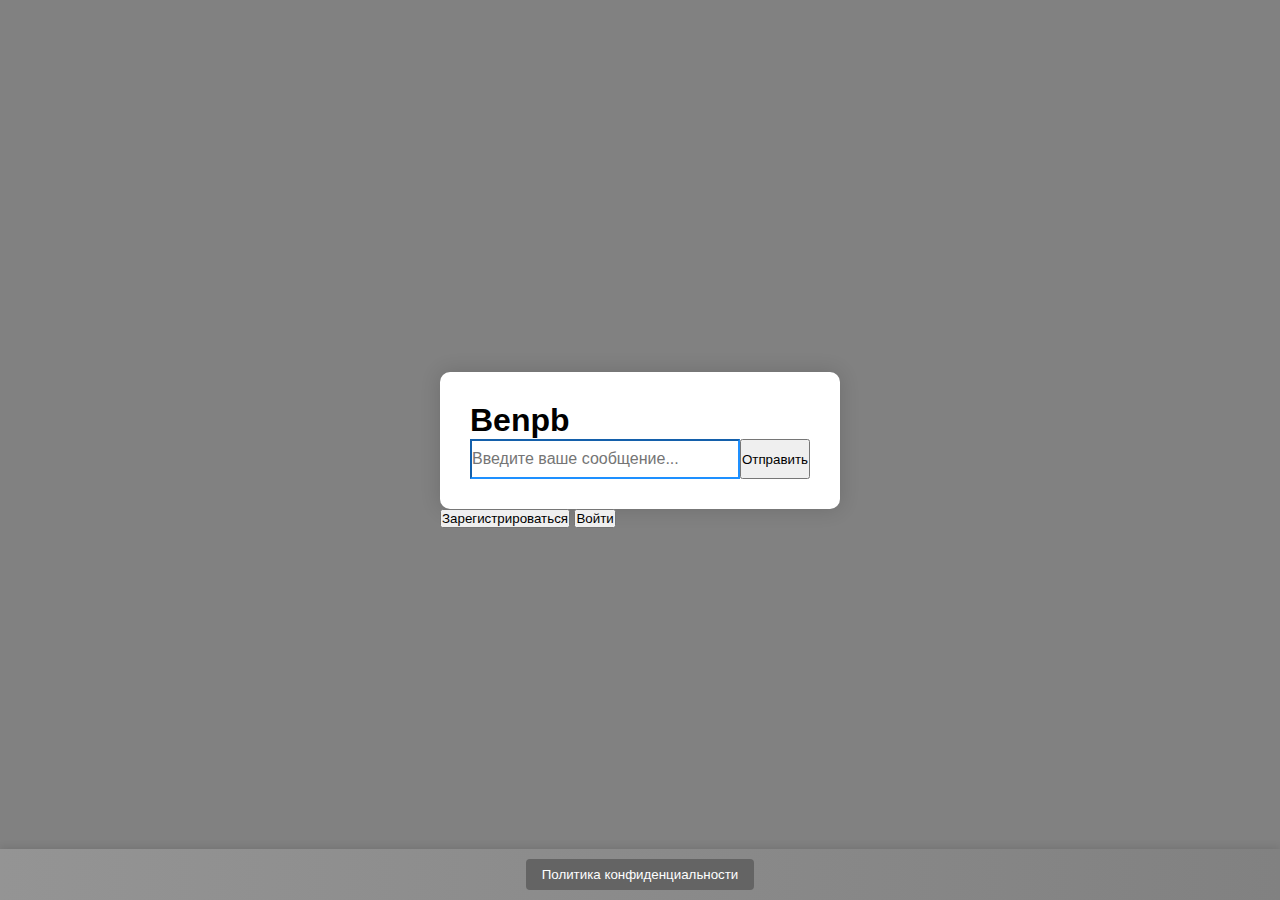
<file: index.html>
<!DOCTYPE html>
<html lang="ru">
<head>
    <meta charset="UTF-8">
    <meta name="viewport" content="width=device-width, initial-scale=1.0">
    <title>Нейросеть Чат</title>
    <link rel="stylesheet" href="styles.css">
</head>
<body>
    <div class="main-content">
        <div class="chat-container">
            <h1>Benpb</h1>
            <div id="messages" class="messages"></div>
            <form id="message-form">
                <input type="text" id="message-input" placeholder="Введите ваше сообщение..." required autofocus>
                <button type="submit">Отправить</button>
            </form>
        </div>
        <button onclick="openRegisterModal()">Зарегистрироваться</button>
        <button onclick="openLoginModal()">Войти</button>
    </div>

    <!-- Модальное окно регистрации -->
    <div id="register-modal" class="modal">
        <div class="modal-content">
            <span class="close" onclick="closeRegisterModal()">×</span>
            <h1>Регистрация</h1>
            <form id="register-form">
                <label for="username">Имя пользователя:</label>
                <input type="text" id="regUsername" name="username" required><br>
                <label for="email">Email:</label>
                <input type="email" id="regEmail" name="email" required><br>
                <label for="password">Пароль:</label>
                <input type="password" id="regPassword" name="password" required><br>
                <button type="submit">Зарегистрироваться</button>
                <div id="regMessage" class="message"></div>
            </form>
            <p>Уже есть аккаунт? <a href="#" onclick="openLoginModal(); closeRegisterModal();">Войти</a></p>
        </div>
    </div>

    <!-- Модальное окно входа -->
    <div id="login-modal" class="modal">
        <div class="modal-content">
            <span class="close" onclick="closeLoginModal()">×</span>
            <h1>Вход</h1>
            <form id="login-form">
                <label for="username">Имя пользователя:</label>
                <input type="text" id="logUsername" name="username" required><br>
                <label for="password">Пароль:</label>
                <input type="password" id="logPassword" name="password" required><br>
                <button type="submit">Войти</button>
                <div id="logMessage" class="message"></div>
            </form>
            <p>Нет аккаунта? <a href="#" onclick="openRegisterModal(); closeLoginModal();">Зарегистрироваться</a></p>
        </div>
    </div>

    <script src="register.js"></script>
    <script src="app.js"></script>
    <footer>
        <button id="privacy-policy-btn">Политика конфиденциальности</button>
    </footer>
    <div id="privacy-policy-modal" class="modal" style="display:none;">
        <div class="modal-content">
            <span class="close">×</span>
            <h2>Политика конфиденциальности</h2>
            <div id="privacy-policy-text">
                # Политика конфиденциальности
                
                Мы уважаем конфиденциальность наших пользователей и стремимся защищать их персональные данные. Настоящая политика
                конфиденциальности описывает, каким образом мы собираем, используем и защищаем информацию, предоставленную вами при
                использовании нашего сервиса.
                
                ## Сбор информации
                
                Когда вы используете наш сервис, мы можем собирать следующую информацию:
                
                - Личные данные, такие как имя, адрес электронной почты и другие контактные данные, которые вы добровольно
                предоставляете нам.
                - Данные об использовании нашего сервиса, включая IP-адрес, тип браузера, операционную систему и дату и время посещения.
                - Информация, получаемая автоматически при взаимодействии с нашим сайтом, такая как файлы cookie и аналогичные
                технологии отслеживания.
                
                ## Использование информации
                
                Собранная информация используется для следующих целей:
                
                - Предоставления услуг и улучшения качества обслуживания.
                - Аналитики и статистики для понимания предпочтений пользователей и оптимизации нашего сервиса.
                - Связи с вами по поводу вашего использования нашего сервиса.
                - Отправки уведомлений и новостей, связанных с нашими услугами.
                
                ## Передача информации третьим лицам
                
                Мы не передаем ваши личные данные третьим лицам, за исключением случаев, когда это требуется по закону или для
                обеспечения безопасности нашего сервиса.
                
                ## Безопасность данных
                
                Мы принимаем меры для защиты ваших персональных данных от несанкционированного доступа, изменения, раскрытия или
                уничтожения. Однако помните, что передача данных через интернет никогда не бывает абсолютно безопасной.
                
                ## Файлы cookie
                
                Наш сайт использует файлы cookie для улучшения функциональности и удобства пользования. Вы можете отключить cookies в
                настройках своего браузера, однако это может повлиять на работоспособность некоторых функций нашего сервиса.
                
                ## Права пользователей
                
                Вы имеете право на доступ, изменение и удаление своих личных данных. Для осуществления этих прав свяжитесь с нами по
                указанному ниже контакту.
                
                ## Изменения в политике конфиденциальности
                
                Мы оставляем за собой право изменять данную политику конфиденциальности. Все изменения будут опубликованы на этой
                странице.
                
                Последнее обновление: 16.12.24
            </div>
        </div>
    </div>
</body>
</html>
</file>
<file: styles.css>
* { 
    margin: 0; 
    padding: 0; 
    box-sizing: border-box; 
} 
 
body { 
    font-family: Arial, sans-serif; 
    display: flex; 
    justify-content: center; 
    align-items: center; 
    height: 100vh; 
    background-color: #818181; 
} 
 
.chat-container { 
    width: 400px; 
    max-height: 90%; 
    overflow-y: auto; 
    border-radius: 10px; 
    background-color: white; 
    box-shadow: 0 0 20px rgba(0, 0, 0, .15); 
    padding: 30px; 
} 
 
.messages { 
    height: calc(100% - 60px); 
    overflow: auto; 
} 
 
.message { 
    padding: 12px; 
    margin-bottom: 6px; 
} 
 
.user-message { 
    background-color: lightblue; 
    color: black; 
    float: right; 
    clear: both; 
    text-align: right; 
} 
 
.bot-message { 
    background-color: lightsalmon; 
    position: relative; 
    left: 50px; 
} 
 
#message-form { 
    display: flex; 
} 
 
#message-input { 
    flex-grow: 1; 
    font-size: 16px; 
    outline: none; 
    line-height: normal; 
    min-height: 40px; 
} 
 
#message-input:focus { 
    border-color: dodgerblue; 
} 
 
button { 
    cursor: pointer; 
    width: px; 
    transition: all 0.3s ease-in-out; 
    user-select: none; 
} 
 
button:hover { 
    transform: scale(1.05); 
} 
/* Скрытие модального окна по умолчанию */ 
.modal { 
    display: none; 
    position: fixed; 
    z-index: 1; 
    left: 0; 
    top: 0; 
    width: 100%; 
    height: 100%; 
    overflow: auto; 
    background-color: rgb(0,0,0); 
    background-color: rgba(0,0,0,0.4); 
} 
 
.modal-content { 
    background-color: #fff; 
    margin: 15% auto; 
    padding: 20px; 
    border: 1px solid #888; 
    width: 80%; 
    max-width: 600px; 
    box-shadow: 0 0 10px rgba(0, 0, 0, .15); 
    border-radius: 5px; 
} 
 
.close { 
    color: #aaa; 
    float: right; 
    font-size: 28px; 
    font-weight: bold; 
} 
 
.close:hover, 
.close:focus { 
    color: black; 
    text-decoration: none; 
    cursor: pointer; 
} 
 
#register-form label { 
    display: block; 
    margin-top: 10px; 
} 
 
#register-form input { 
    width: 100%; 
    padding: 10px; 
    margin-top: 5px; 
    border: 1px solid #ddd; 
    border-radius: 3px; 
} 
 
#register-form button { 
    width: 100%; 
    padding: 10px; 
    margin-top: 15px; 
    background-color: dodgerblue; 
    color: white; 
    border: none; 
    border-radius: 3px; 
    cursor: pointer; 
}
footer {
    position: fixed;
    bottom: 0;
    left: 50%;
    transform: translateX(-50%);
    text-align: center;
    color: #777;
    font-size: 14px;
}
footer {
    background: linear-gradient(to right, #949494, #818181); /* Градиент */
    color: white; /* Цвет текста */
    padding: 20px;
    text-align: center;
}
footer {
    position: fixed;
    bottom: 0;
    width: 100%;
    background-color: #f9f9f9;
    text-align: center;
    padding: 10px;
    box-shadow: 0 -2px 8px rgba(0, 0, 0, 0.1);
}

#privacy-policy-btn {
    padding: 8px 16px;
    background-color: #646464;
    color: white;
    border: none;
    border-radius: 4px;
    cursor: pointer;
}

.modal {
    display: none;
    position: fixed;
    z-index: 1;
    left: 0;
    top: 0;
    width: 100%;
    height: 100%;
    overflow: auto;
    background-color: rgb(0,0,0);
    background-color: rgba(0,0,0,0.4);
}

.modal-content {
    background-color: #fff;
    margin: 15% auto;
    padding: 20px;
    border: 1px solid #888;
    width: 80%;
    max-width: 600px;
    box-shadow: 0 0 10px rgba(0, 0, 0, .15);
    border-radius: 5px;
}

.close {
    color: #aaa;
    float: right;
    font-size: 28px;
    font-weight: bold;
}

.close:hover,
.close:focus {
    color: black;
    text-decoration: none;
    cursor: pointer;
}

#privacy-policy-text {
    font-size: 16px;
    line-height: 1.5;
    margin-top: 20px;
}
</file>
